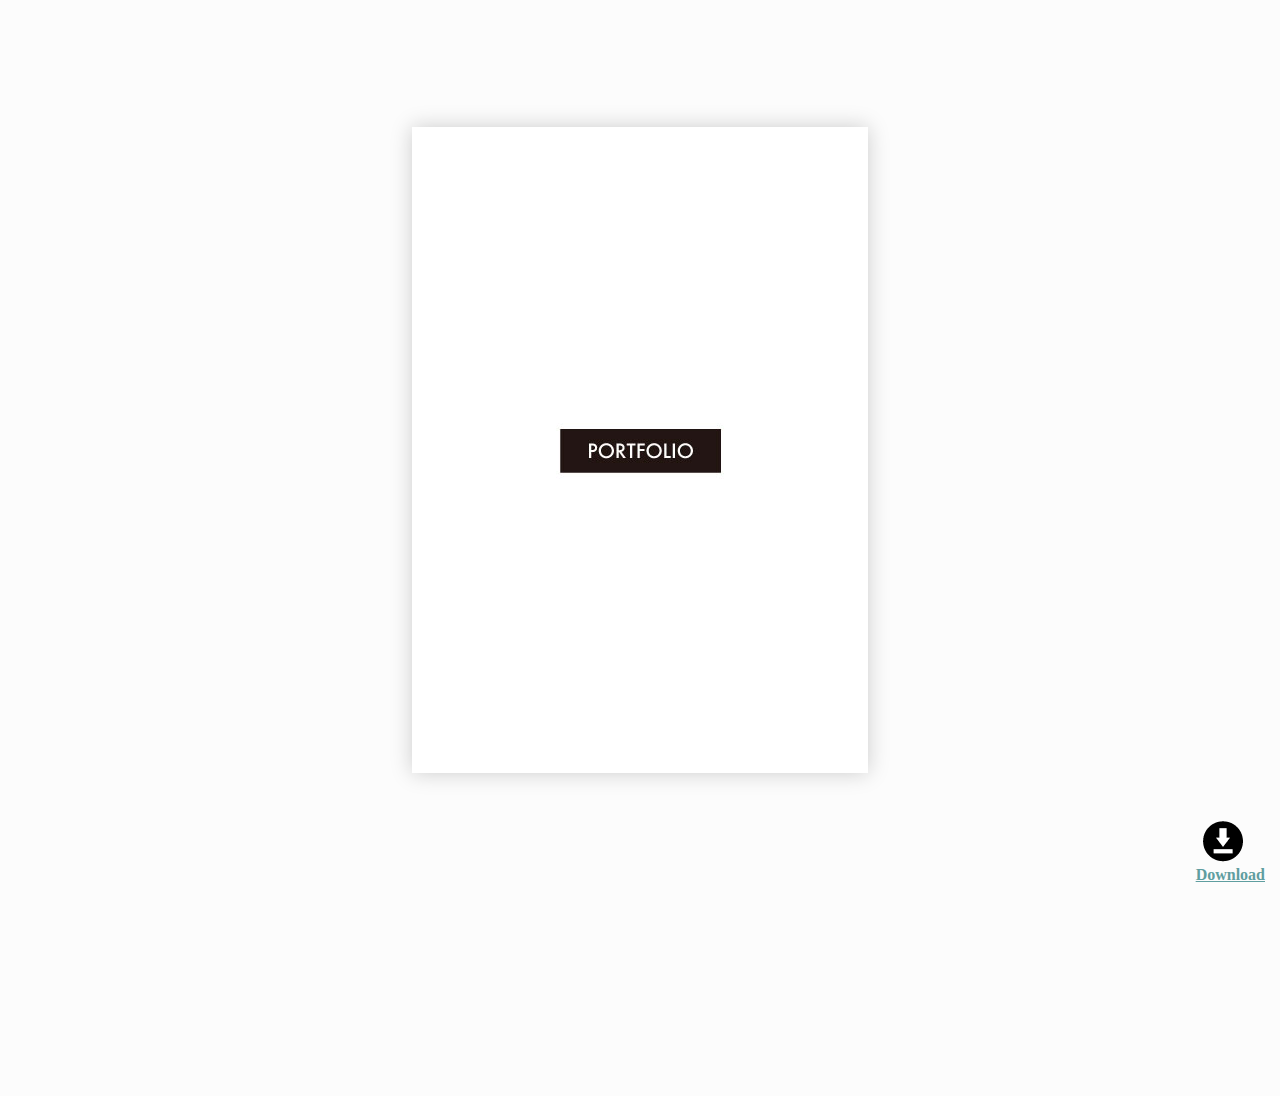
<file: samples/basic/index.html>
<!doctype html>
<!--[if lt IE 7 ]> <html lang="en" class="ie6"> <![endif]-->
<!--[if IE 7 ]>    <html lang="en" class="ie7"> <![endif]-->
<!--[if IE 8 ]>    <html lang="en" class="ie8"> <![endif]-->
<!--[if IE 9 ]>    <html lang="en" class="ie9"> <![endif]-->
<!--[if !IE]><!--> <html lang="ja"> <!--<![endif]-->
<head>
<meta name="viewport" content="width = 1050, user-scalable = no" />
<title>portfolio</title>
<script type="text/javascript" src="../../extras/jquery.min.1.7.js"></script>
<script type="text/javascript" src="../../extras/modernizr.2.5.3.min.js"></script>
</head>
<body>


	<div class="download">
	<p><a  style="color: cadetblue; font-size: " href="/samples/basic/pics/portfolio.pdf" download="portfolio.pdf"><img src="/samples/basic/pics/download.png" alt="ダウンロード-ボタン" style="margin-right: 22px;"><br><strong>Download</strong></a></p>
	</div>
	
	<div class="flipbook-viewport">
	<div class="container">
		<div class="flipbook">
			<div style="background-image:url(pages/pages01/1.jpg)"></div>
			<div style="background-image:url(pages/pages01/2.jpg)"></div>
			<div style="background-image:url(pages/pages01/3.jpg)"></div>
			<div style="background-image:url(pages/pages01/4.jpg)"></div>
			<div style="background-image:url(pages/pages01/5.jpg)"></div>
			<div style="background-image:url(pages/pages01/6.jpg)"></div>
			<div style="background-image:url(pages/pages01/7.jpg)"></div>
			<div style="background-image:url(pages/pages01/8.jpg)"></div>
			<div style="background-image:url(pages/pages01/9.jpg)"></div>
			<div style="background-image:url(pages/pages01/10.jpg)"></div>
			<div style="background-image:url(pages/pages01/11.jpg)"></div>
			<div style="background-image:url(pages/pages01/12.jpg)"></div>
			<div style="background-image:url(pages/pages01/13.jpg)"></div>
			<div style="background-image:url(pages/pages01/14.jpg)"></div>
			<div style="background-image:url(pages/pages01/15.jpg)"></div>
			<div style="background-image:url(pages/pages01/16.jpg)"></div>
			<div style="background-image:url(pages/pages01/17.jpg)"></div>
			<div style="background-image:url(pages/pages01/18.jpg)"></div>
			<div style="background-image:url(pages/pages01/19.jpg)"></div>
			<div style="background-image:url(pages/pages01/20.jpg)"></div>
			<div style="background-image:url(pages/pages01/21.jpg)"></div>
			<div style="background-image:url(pages/pages01/22.jpg)"></div>
			<div style="background-image:url(pages/pages01/23.jpg)"></div>
			<div style="background-image:url(pages/pages01/24.jpg)"></div>
			<div style="background-image:url(pages/pages01/25.jpg)"></div>
			<div style="background-image:url(pages/pages01/26.jpg)"></div>
			<div style="background-image:url(pages/pages01/27.jpg)"></div>
			<div style="background-image:url(pages/pages01/28.jpg)"></div>
			<div style="background-image:url(pages/pages01/29.jpg)"></div>
			<div style="background-image:url(pages/pages01/30.jpg)"></div>
			<div style="background-image:url(pages/pages01/31.jpg)"></div>
			<div style="background-image:url(pages/pages01/32.jpg)"></div>
			<div style="background-image:url(pages/pages01/33.jpg)"></div>
			<div style="background-image:url(pages/pages01/34.jpg)"></div>
			<div style="background-image:url(pages/pages01/35.jpg)"></div>
			<div style="background-image:url(pages/pages01/36.jpg)"></div>
		</div>
	</div>
</div>


<script type="text/javascript">

function loadApp() {

	// Create the flipbook

	$('.flipbook').turn({
			// Width

			width:912,
			
			// Height

			height:646,

			// Elevation

			elevation: 50,
			
			// Enable gradients

			gradients: true,
			
			// Auto center this flipbook

			autoCenter: true

	});
}

// Load the HTML4 version if there's not CSS transform

yepnope({
	test : Modernizr.csstransforms,
	yep: ['../../lib/turn.js'],
	nope: ['../../lib/turn.html4.min.js'],
	both: ['css/basic.css'],
	complete: loadApp
});

</script>

</body>
</html>
</file>
